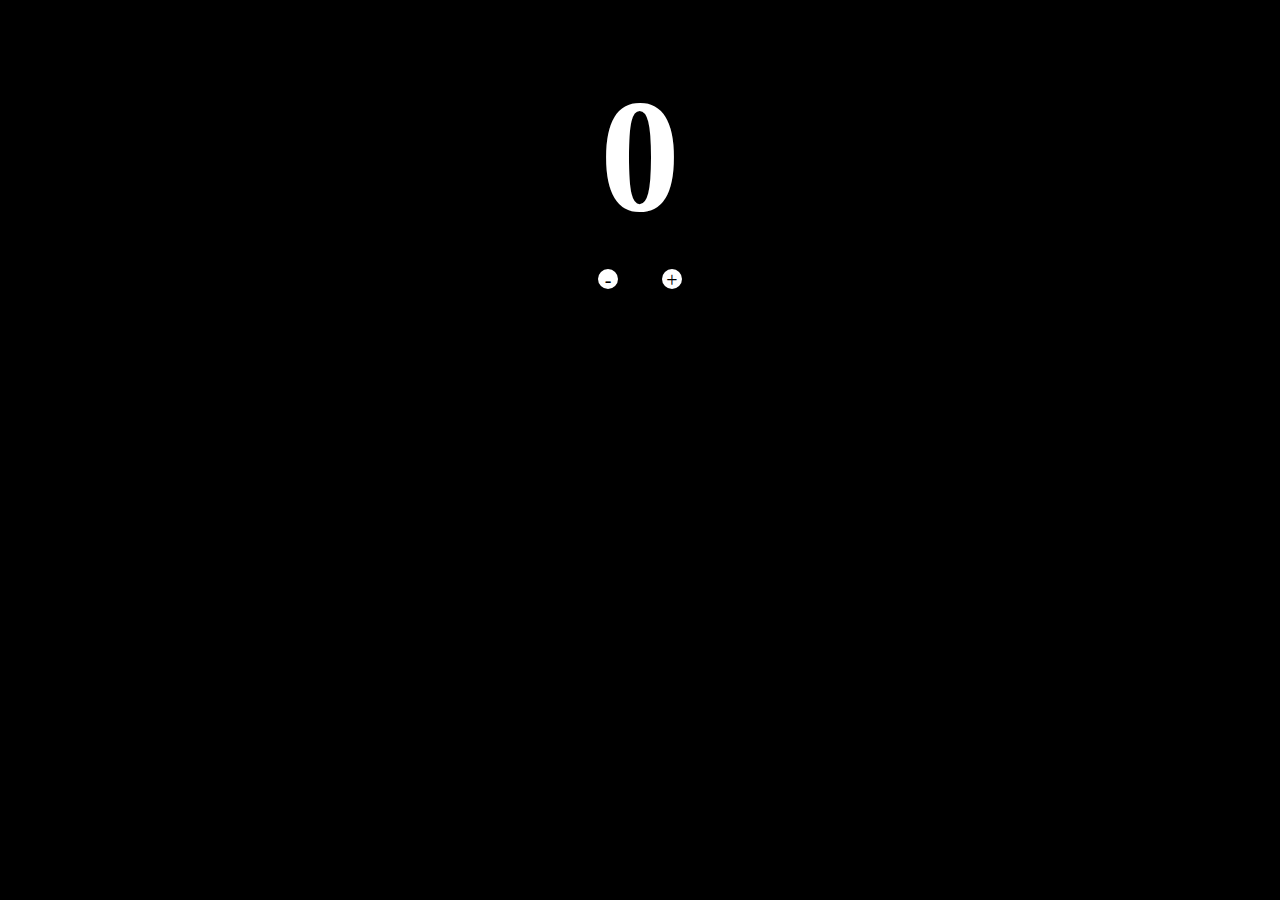
<file: Marco Martucci - HTML e CSS/counter/counter.html>
<!DOCTYPE html>
<html lang='it'>
  <head>
    <script type="text/javascript" src="script.js"></script>
    <link rel="stylesheet" href="style.css">
    <meta charset='UTF-8'>
    <title>Counter</title>

  </head>

  <body>
    <div class="numero">
      <h1 id="h1" onchange="resize()">0</h1>
    </div>

    <div class="ordine">
      <div class='pulsanti'>
        <a onclick="cambio(0)">-</a>
      </div>

      <div class='pulsanti'>
        <a class='button' mouseenter="noSelect" onclick="cambio(1)">+</a>
      </div>
    </div>

  </body>
</html>
</file>
<file: Marco Martucci - HTML e CSS/counter/style.css>
.bordo{
  border: 1px solid red;
}

* {
  margin: 0;
  padding: 0;
  box-sizing: border-box;
}

body{
  display: flex;
  flex-direction: column;
  align-items: center;
  background-color: black;
  color: white;
}
.numero{
  padding-top: 5%;
}
  #h1{
    font-size: 1000%;
  }

.ordine{
  display: flex;
  flex-direction: row;
  justify-content: space-around;
  width: 10%;
}
  a{

    user-select: none;
    display: block;
    text-decoration: none;
    color: black;
    background-color: white;
    text-align:center;
    border: none;
    border-radius: 30px;
    margin: 20px auto;
    cursor: pointer;
    height: 20px;
    width: 20px;
    font-size: 20px;
  }
  a:hover{
    background-color: LightGray;
  }
  a:active{
    background-color: white;
  }
</file>
